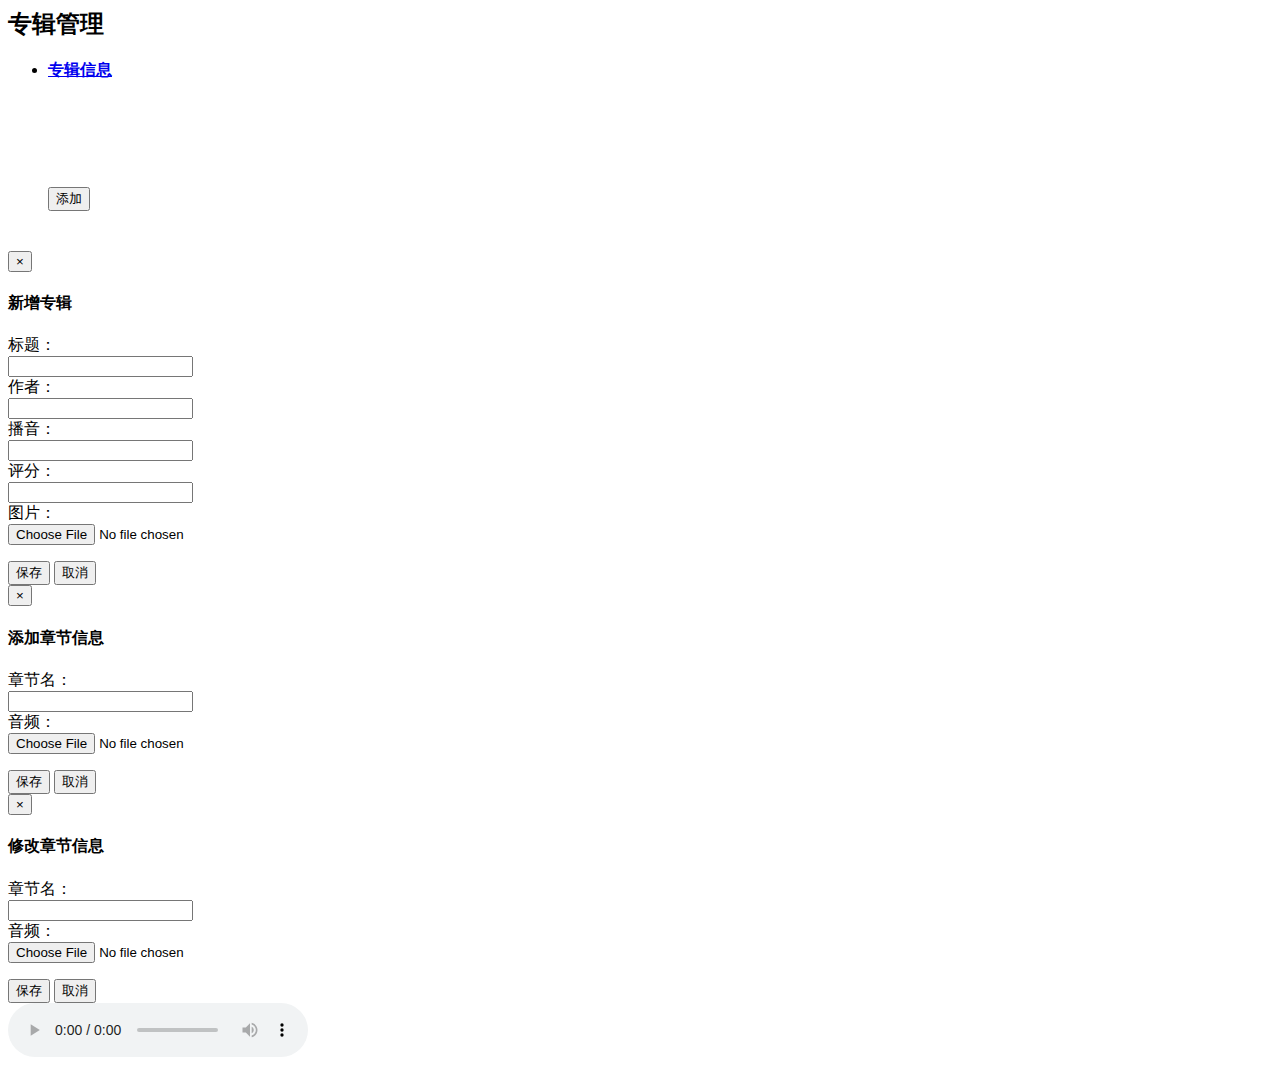
<file: static/static_html/album_list.html>
<script>
    $(function () {
        $("#albumtable").jqGrid({
            url: '/zhuanji/get_list/',
            datatype: 'json',
            styleUI: "Bootstrap",
            autowidth: true,
            height: '500px',
            pager: "#page",
            rowNum: 2,
            rowList: [2, 5, 10],
            viewrecords: true,
            cellEdit: true,
            editurl: '/zhuanji/edit/',
            subGrid: true,
            subGridRowExpanded: function (subGridId, albumId) {
                addSubGrid(subGridId, albumId);
            },
            colNames: ["ID", "标题", "作者", "播音", "章节数", "评分", "上传时间", "操作"],
            colModel: [
                {name: "id", width: '50px'},
                {name: "title", editable: true, width: '100px'},
                {name: "author", editable: true, width: '100px'},
                {name: 'broadcast', editable: true, width: '100px'},
                {name: 'chapter_count', width: '50px'},
                {name: 'score', width: '50px'},
                {name: 'publish_time'},
                {
                    name: 'options', formatter: function (cellvalue, options, rowObject) {
                        return "<button class=\"btn btn-warning\"  name='edit' onclick=\"edit(" + rowObject.id + ")\"><span class=\"glyphicon glyphicon-edit\"></span> 修改</button>" + '&nbsp&nbsp' +
                            "<button class=\"btn btn-danger\"  name='del' onclick=\"del(" + rowObject.id + ")\"><span class=\"glyphicon glyphicon-edit\"></span> 删除</button>"
                    }
                },
            ],

        });

        // 模态框提交
        $("#save").click(function () {
            // 通过formdata获取文件的值
            let title = $("#title").val();
            let author = $("#author").val();
            let img_src = $("#img_src")[0].files[0];
            let broadcast = $('#broadcast').val();
            // let chapter_count = $('#chapter_count').val();
            let score = $('#score').val();

            let formData = new FormData();
            formData.append("title", title);
            formData.append("author", author);
            formData.append("img_src", img_src);
            formData.append("broadcast", broadcast);
            formData.append("score", score);

            $.ajax({
                url: "/zhuanji/add/",
                type: "post",
                data: formData,
                processData: false,     // 使数据不做处理
                contentType: false,     // 不设置请求头
                success: function (msg) {
                    $('#albumtable').trigger("reloadGrid");// 刷新jqgrid表格
                    if (msg.status === 1) $('#albummodal').modal('hide');// 根据保存的返回值进行处理
                    else alert('添加失败')
                }
            });
        });

    });

    function edit(row_id) {
        $("#albumtable").jqGrid('editGridRow', row_id, {
            height: 300,
            reloadAfterSubmit: true
        });
    }

    function del(row_id) {
        $("#albumtable").jqGrid('delGridRow', row_id, {
            reloadAfterSubmit: true
        });
    }

    // 展示二级表格
    function addSubGrid(subGridId, albumId) {
        // 为二级表格的table 以及 div动态生成id
        console.log(subGridId);
        let subGridTableId = subGridId + "table";
        console.log(subGridTableId)
        let subGridPageId = subGridId + "pager";
        // 根据动态生成的id 指定html容器
        $("#" + subGridId).html(
            "<table id='" + subGridTableId + "'></table><div id='" + subGridPageId + "'></div>"
        );
        // 根据准备好的容器去生成表格
        $("#" + subGridTableId).jqGrid({
            url: "/zhuanji/chapters_ofalbum/?albumId=" + albumId,
            datatype: 'json',
            styleUI: "Bootstrap",
            autowidth: true,
            pager: "#" + subGridPageId,
            rowNum: 2,
            rowList: [2, 5, 10],
            viewrecords: true,
            toolbar: [true, 'top'],
            cellEdit: true,
            editurl: '/zhuanji/chapter_edit/',
            colNames: ["ID", "章节名", "大小", "时长", "章节url", "操作"],
            colModel: [
                {name: "id", width: '50px'},
                {name: "title", editable: true, width: '100px'},
                {name: "size", width: '50px'},
                {name: "time_long", width: '50px'},
                {name: "url", editable: true, edittype: 'file'},
                {
                    name: "option", formatter: function (cellvalue, options, rowObject) {
                        console.log(rowObject)
                        return "<a href=\"javascript:void(0)\" onclick=\"playAudio('" + rowObject.url + "')\" class=\"btn btn-primary\"><span class=\"glyphicon glyphicon-play\"></span> 播放</a>" +
                            "&nbsp&nbsp<button class=\"btn btn-warning\"  name='edit' onclick=\"chapter_edit('" + rowObject.title + "'," + rowObject.id + ")\"><span class=\"glyphicon glyphicon-edit\"></span> 修改</button>" + '&nbsp&nbsp' +
                            "<button class=\"btn btn-danger\"  name='del' onclick=\"chapter_del(" + rowObject.id + ")\"><span class=\"glyphicon glyphicon-edit\"></span> 删除</button>"
                    }
                },
            ]
        });
        // 在工具栏中添加按钮
        $('#t_' + subGridTableId).append('<button class="btn btn-primary" onclick="showAddChapter()" id="chapter_add" style="float: left" data-albumID="' + albumId + '">添加章节</button>')

    }

    function chapter_save() {
        let formdata = new FormData();
        let album_id = $('#chapter_add').attr('data-albumID');
        formdata.append('title', $('#chapter_title').val());
        formdata.append('url', $("#url")[0].files[0]);
        formdata.append('albumID', album_id);

        $.ajax({
            url: "/zhuanji/chapter_add/",
            type: "post",
            data: formdata,
            processData: false,     // 使数据不做处理
            contentType: false,     // 不设置请求头
            success: function (msg) {
                $("#albumtable_" + album_id + "table").trigger("reloadGrid");// 刷新jqgrid表格
                if (msg.status === 1) $('#chapter_modal').modal('hide');// 根据保存的返回值进行处理
                else alert('添加失败')
            }
        });
    }

    function chapter_edit(title, id) {
        $('#edit_modal').modal('show');
        $('#edit_chapter_title').val(title);
        $('#edit_save').prop('data-chapter-id', id)
    }

    function chapter_del(id) {
        let album_id = $('#chapter_add').attr('data-albumID');
        console.log(id);
        $("#albumtable_" + album_id + "table").jqGrid('delGridRow', id, {
            reloadAfterSubmit: true
        });
    }

    function edit_save() {
        let formdata = new FormData();
        let album_id = $('#chapter_add').attr('data-albumID');
        formdata.append('title', $('#edit_chapter_title').val());
        formdata.append('url', $("#edit_url")[0].files[0]);
        formdata.append('chapter_id', $('#edit_save').prop('data-chapter-id'));

        $.ajax({
            url: "/zhuanji/chapter_edit/",
            type: "post",
            data: formdata,
            processData: false,     // 使数据不做处理
            contentType: false,     // 不设置请求头
            success: function (msg) {
                $("#albumtable_" + album_id + "table").trigger("reloadGrid");// 刷新jqgrid表格
                if (msg.status === 1) $('#edit_modal').modal('hide');// 根据保存的返回值进行处理
                else alert('添加失败')
            }
        });
    }

    // 展示添加章节的模态框
    function showAddChapter() {
        $("#chapter_modal").modal('show');
    }

    // 播放音频  需要传入当前播放音频的url
    function playAudio(url) {
        // 展示播放框
        $("#playAudioDiv").modal('show');
        $('#playAudioId').attr("src", '/static/' + url);
    }

</script>


<div class="page-header">
    <h2>专辑管理</h2>
</div>
<ul class="nav nav-tabs ">
    <li class="active"><a href="#"><b>专辑信息</b></a></li>
</ul>
<div class="panel panel-default" style="padding: 40px">
    <!--专辑jqgrid表格-->
    <table id="albumtable"></table>

    <div class="alert alert-success" role="alert" id="addBannerMsg" style="display: none">
        <button type="button" class="close" data-dismiss="alert" aria-label="Close"><span
                aria-hidden="true">&times;</span></button>
        <strong id="msgShow"></strong>
    </div>
    <div id="page" style="width: auto;height: 50px"></div>
    <!--模态框的打开方式
            使用modal()方法打开
            通过指定data-target与data-toggle两个属性来打开指定的模态框
        -->
    <button class="btn btn-primary" id="btn" data-toggle="modal"
            data-target="#albummodal">添加
    </button>
</div>

<body>
<div class="modal fade" id="albummodal" tabindex="-1">
    <div class="modal-dialog">
        <div class="modal-content" style="width:750px">
            <div class="modal-header">
                <!--用来关闭模态框的属性:data-dismiss="modal"-->
                <button type="button" class="close" data-dismiss="modal"><span>&times;</span></button>
                <h4 class="modal-title">新增专辑</h4>
            </div>
            <div class="modal-body">
                <form action="" id="albumForm">
                    <div class="modal-body form-horizontal">
                        <div class="form-group ">
                            <label class="col-sm-2 control-label">标题：</label>
                            <div class="col-sm-10">
                                <input type="text" name="title" id="title" class="form-control">
                            </div>
                        </div>
                        <div class="form-group ">
                            <label class="col-sm-2 control-label">作者：</label>
                            <div class="col-sm-10">
                                <input type="text" name="author" id="author" class="form-control">
                            </div>
                        </div>
                        <div class="form-group ">
                            <label class="col-sm-2 control-label">播音：</label>
                            <div class="col-sm-10">
                                <input type="text" name="broadcast" id="broadcast" class="form-control">
                            </div>
                        </div>

                        <div class="form-group ">
                            <label class="col-sm-2 control-label">评分：</label>
                            <div class="col-sm-10">
                                <input type="text" name="score" id="score" class="form-control">
                            </div>
                        </div>
                        <div class="form-group ">
                            <label class="col-sm-2 control-label">图片：</label>
                            <div class="col-sm-10">
                                <input type="file" name="img_src" id="img_src" class="form-control">
                            </div>
                        </div>
                    </div>
                </form>
            </div>
            <div class="modal-footer" id="modal_footer">
                <button type="button" class="btn btn-primary" data-dismiss="modal" id="save">保存</button>
                <button type="button" class="btn btn-warning" data-dismiss="modal">取消</button>
            </div>
        </div>
    </div>
</div>
<div class="modal fade" id="chapter_modal" tabindex="-1">
    <div class="modal-dialog">
        <div class="modal-content" style="width:750px">
            <!--模态框标题-->
            <div class="modal-header">
                <!--
                    用来关闭模态框的属性:data-dismiss="modal"
                -->
                <button type="button" class="close" data-dismiss="modal"><span>&times;</span></button>
                <h4 class="modal-title">添加章节信息</h4>
            </div>

            <!--模态框内容体-->
            <div class="modal-body">
                <!--模态框内容体-->
                <form action="" id="chapterForm">
                    <div class="modal-body form-horizontal">
                        <div class="form-group ">
                            <label class="col-sm-2 control-label">章节名：</label>
                            <div class="col-sm-10">
                                <input type="text" name="chapter" id="chapter_title" class="form-control">
                            </div>
                        </div>
                        <div class="form-group ">
                            <label class="col-sm-2 control-label">音频：</label>
                            <div class="col-sm-10">
                                <input type="file" name="url" id="url" class="form-control">
                            </div>
                        </div>

                    </div>
                </form>
            </div>
            <!--模态页脚-->
            <div class="modal-footer" id="modal_footer">
                <button type="button" class="btn btn-primary" id="chapter_save" onclick="chapter_save()">保存</button>
                <button type="button" class="btn btn-warning" data-dismiss="modal">取消</button>
            </div>
        </div>
    </div>
</div>
<div class="modal fade" id="edit_modal" tabindex="-1">
    <div class="modal-dialog">
        <div class="modal-content" style="width:750px">
            <!--模态框标题-->
            <div class="modal-header">
                <!--
                    用来关闭模态框的属性:data-dismiss="modal"
                -->
                <button type="button" class="close" data-dismiss="modal"><span>&times;</span></button>
                <h4 class="modal-title">修改章节信息</h4>
            </div>

            <!--模态框内容体-->
            <div class="modal-body">
                <!--模态框内容体-->
                <form action="" id="editForm">
                    <div class="modal-body form-horizontal">
                        <div class="form-group ">
                            <label class="col-sm-2 control-label">章节名：</label>
                            <div class="col-sm-10">
                                <input type="text" name="chapter" id="edit_chapter_title" class="form-control">
                            </div>
                        </div>
                        <div class="form-group ">
                            <label class="col-sm-2 control-label">音频：</label>
                            <div class="col-sm-10">
                                <input type="file" name="url" id="edit_url" class="form-control">
                            </div>
                        </div>

                    </div>
                </form>
            </div>
            <!--模态页脚-->
            <div class="modal-footer" id="modal_footer">
                <button type="button" class="btn btn-primary" id="edit_save" data-chapter-id='' onclick="edit_save()">
                    保存
                </button>
                <button type="button" class="btn btn-warning" data-dismiss="modal">取消</button>
            </div>
        </div>
    </div>
</div>
<div id="playAudioDiv" class="modal fade" tabindex="-1" role="dialog">
    <div class="modal-dialog" role="document">
        <!--使用htmlaudio完成播放-->
        <audio id="playAudioId" src="" controls></audio>
    </div>
</div>
</body>
</file>
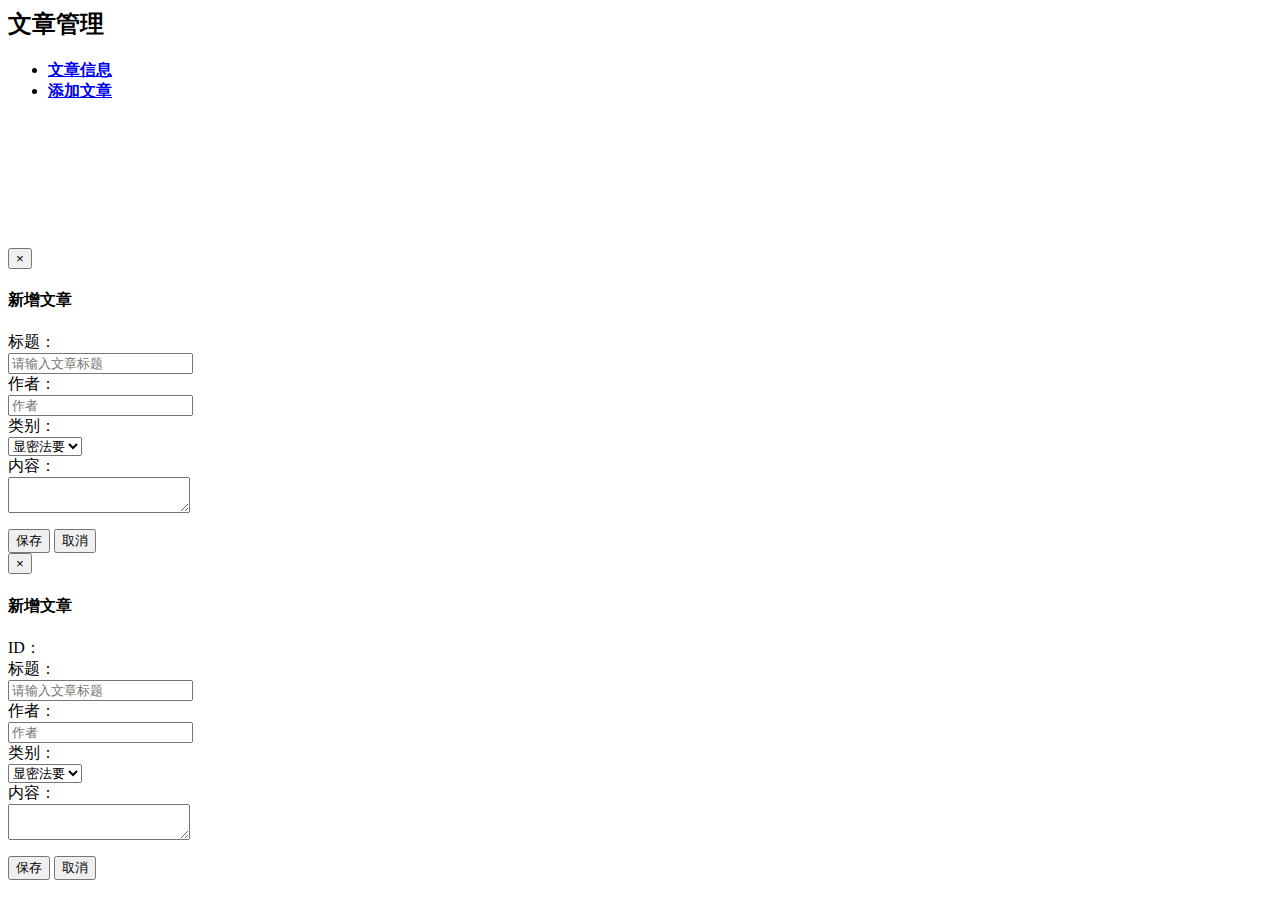
<file: static/static_html/kind.html>
<script>
    $(function () {
        $("#article_table").jqGrid({
            url: '/article/get_article/',
            datatype: 'json',
            styleUI: "Bootstrap",
            autowidth: true,
            pager: "#page",
            rowNum: 5,
            rowList: [5, 10, 15],
            viewrecords: true,
            cellEdit: true,
            editurl: '/article/edit_article/',
            cellsubmit: 'remote',
            colNames: ["ID", "标题", "作者", "发表时间", "类别", '内容', "操作"],
            colModel: [
                {name: "id"},
                {name: "title", editable: true},
                {name: "author", editable: true},
                {name: "createDate"},
                {
                    name: "cate",
                    editable: true,
                    edittype: 'select',
                    editoptions: {value: 'false:上师言教;true:显密法要'},
                    formatter: function (cellvalue, options, rowObject) {
                        if (cellvalue === false) return '上师言教'
                        else return '显密法要'
                    }
                },
                {
                    name: 'content', hidden: true
                },
                {
                    name: 'options', formatter: function (cellvalue, options, rowObject) {
                        return "<button class=\"btn btn-warning\"  name='edit' onclick=\"edit(" + rowObject.id + ")\"><span class=\"glyphicon glyphicon-edit\"></span> 修改</button>" + '&nbsp&nbsp' +
                            "<button class=\"btn btn-danger\"  name='del' onclick=\"del(" + rowObject.id + ")\"><span class=\"glyphicon glyphicon-edit\"></span> 删除</button>"
                    }
                }
            ],

        });


        // 模态框提交 新增的文章信息
        $("#save").click(function () {
            $.ajax({
                url: "/article/add_article/",
                type: "post",
                data: $('#article_form').serialize(),
                success: function () {
                    $('#articlelModal').modal('hide');// 根据保存的返回值进行处理
                    $('#article_table').trigger("reloadGrid");// 刷新jqgrid表格
                }
            });
        });

    });

    // 点击添加 弹出模态框，新增文章信息
    function add() {
        $('#articlelModal').modal('show')
        $("#title").val('');
        $('#author').val('')
        KindEditor.html("#article_content", '');
        KindEditor.create('#article_content', {
            width: '100px',
            height: '300px',
            items: [
                'source', '|', 'undo', 'redo', '|', 'preview', 'print', 'template', 'code', 'cut', 'copy', 'paste',
                'plainpaste', 'wordpaste', '|', 'justifyleft', 'justifycenter', 'justifyright',
                'justifyfull', 'insertorderedlist', 'insertunorderedlist', 'indent', 'outdent', 'subscript',
                'superscript', 'clearhtml', 'quickformat', 'selectall',
                'formatblock', 'fontname', 'fontsize', '|', 'forecolor', 'hilitecolor', 'bold',
                'italic', 'underline', 'strikethrough', 'lineheight', 'removeformat', '|', 'image', 'multiimage',
                'flash', 'media', 'insertfile', 'table', 'hr', 'emoticons', 'baidumap', 'pagebreak',
                'anchor', 'link', 'unlink'
            ],
            resizeType: 1,
            uploadJson: "/article/pic_upload/",     // 上传图片的路径
            allowFileManager: true,     // 显示图片空间的按钮
            fileManagerJson: "/article/get_all_pic/",        // 获取图片空间中的图片的 后端请求路径
            afterBlur: function () { // 将富文本同步带textarea文本域中
                this.sync()
            }
        })
    }

    // 编辑文章的方法
    function edit(id) {
        // 获取当前行的值
        var row_data = $("#article_table").jqGrid("getRowData", id);
        // 进行值得回显
        $("#editModal").modal("show");
        $('#editid').html(row_data.id);
        $("#edittitle").val(row_data.title);
        $('#editauthor').val(row_data.author);
        $("#editcate").val(row_data.cate);
        KindEditor.create("#editcontent", {
            width: '100px',
            height: '300px',
            items: [
                'source', '|', 'undo', 'redo', '|', 'preview', 'print', 'template', 'code', 'cut', 'copy', 'paste',
                'plainpaste', 'wordpaste', '|', 'justifyleft', 'justifycenter', 'justifyright',
                'justifyfull', 'insertorderedlist', 'insertunorderedlist', 'indent', 'outdent', 'subscript',
                'superscript', 'clearhtml', 'quickformat', 'selectall',
                'formatblock', 'fontname', 'fontsize', '|', 'forecolor', 'hilitecolor', 'bold',
                'italic', 'underline', 'strikethrough', 'lineheight', 'removeformat', '|', 'image', 'multiimage',
                'flash', 'media', 'insertfile', 'table', 'hr', 'emoticons', 'baidumap', 'pagebreak',
                'anchor', 'link', 'unlink'
            ],
            allowFileManager: true,
            uploadJson: "/article/pic_upload/",
            fileManagerJson: "/article/get_all_pic/",
            resizeType: 1,
            // 提交文章内容时必须将富文本框的值同步到 textarea中 否则后台无法获取值
            afterBlur: function () {
                this.sync()
            }
        });
        KindEditor.html("#editcontent", row_data.content);

    }

    function edit_save() {
        var formData = new FormData();
        formData.append('id', $('#editid').html());
        formData.append("title", $('#edittitle').val());
        formData.append("author", $('#editauthor').val());
        formData.append("cate", $('#editcate').val());
        formData.append("content", $('#editcontent').val());

        $.ajax({
            url: "/article/edit/",
            type: "post",
            data: formData,
            processData: false,     // 使数据不做处理
            contentType: false,     // 不设置请求头
            success: function () {
                $('#editModal').modal('hide');// 根据保存的返回值进行处理
                $('#article_table').trigger("reloadGrid");// 刷新jqgrid表格
            }
        });
    }

    function del(row_id) {
        $("#article_table").jqGrid('delGridRow', row_id, {
            reloadAfterSubmit: true
        });
    }
</script>


<div class="page-header">
    <h2>文章管理</h2>
</div>
<ul class="nav nav-tabs ">
    <li class="active"><a href="#"><b>文章信息</b></a></li>
    <li><a href="#" onclick="add()"><b>添加文章</b></a></li>
</ul>

<div class="panel panel-default" style="padding: 40px">
    <table id="article_table"></table>

    <div class="alert alert-success" role="alert" id="addBannerMsg" style="display: none">
        <button type="button" class="close" data-dismiss="alert" aria-label="Close"><span
                aria-hidden="true">&times;</span></button>
        <strong id="msgShow"></strong>
    </div>
    <div id="page" style="width: auto;height: 50px"></div>
    <!--<button class="btn btn-primary" id="btn" onclick="add()">添加</button>-->
</div>
<body>
<div class="modal fade" id="articlelModal" tabindex="-1">
    <div class="modal-dialog">
        <div class="modal-content" style="width:850px">
            <div class="modal-header">
                <button type="button" class="close" data-dismiss="modal"><span>&times;</span></button>
                <h4 class="modal-title">新增文章</h4>
            </div>
            <div class="modal-body">
                <form action="" id="article_form">
                    <div class="modal-body form-horizontal">
                        <div class="form-group ">
                            <label class="col-sm-2 control-label">标题：</label>
                            <div class="col-sm-10">
                                <input type="text" name="title" id="title" class="form-control"
                                       placeholder="请输入文章标题">
                            </div>
                        </div>
                        <div class="form-group ">
                            <label class="col-sm-2 control-label">作者：</label>
                            <div class="col-sm-10">
                                <input type="text" name="author" id="author" class="form-control" placeholder="作者">
                            </div>
                        </div>
                        <div class="form-group ">
                            <label class="col-sm-2 control-label">类别：</label>
                            <div class="col-sm-10">
                                <select name="cate" id="cate" class="form-control">
                                    <option value="1">显密法要</option>
                                    <option value="0">上师言教</option>
                                </select>
                            </div>
                        </div>
                        <div class="form-group ">
                            <label class="col-sm-2 control-label">内容：</label>
                            <div class="col-sm-10">
                                <textarea name="content" id="article_content"></textarea>
                            </div>
                        </div>
                    </div>
                </form>
            </div>
            <div class="modal-footer" id="modal_footer">
                <button type="button" class="btn btn-primary" data-dismiss="modal" id="save">保存</button>
                <button type="button" class="btn btn-warning" data-dismiss="modal">取消</button>
            </div>
        </div>
    </div>
</div>
<div class="modal fade" id="editModal" tabindex="-1">
    <div class="modal-dialog">
        <div class="modal-content" style="width:850px">
            <div class="modal-header">
                <button type="button" class="close" data-dismiss="modal"><span>&times;</span></button>
                <h4 class="modal-title">新增文章</h4>
            </div>
            <div class="modal-body">
                <form action="" id="edit_form">
                    <div class="modal-body form-horizontal">
                        <div class="form-group ">
                            <label class="col-sm-2 control-label">ID：</label>
                            <div class="col-sm-10">
                                <span class="text-info" id="editid"></span>
                            </div>
                        </div>
                        <div class="form-group ">
                            <label class="col-sm-2 control-label">标题：</label>
                            <div class="col-sm-10">
                                <input type="text" name="title" id="edittitle" class="form-control"
                                       placeholder="请输入文章标题">
                            </div>
                        </div>
                        <div class="form-group ">
                            <label class="col-sm-2 control-label">作者：</label>
                            <div class="col-sm-10">
                                <input type="text" name="author" id="editauthor" class="form-control" placeholder="作者">
                            </div>
                        </div>
                        <div class="form-group ">
                            <label class="col-sm-2 control-label">类别：</label>
                            <div class="col-sm-10">
                                <select name="cate" id="editcate" class="form-control">
                                    <option value="显密法要">显密法要</option>
                                    <option value="上师言教">上师言教</option>
                                </select>
                            </div>
                        </div>
                        <div class="form-group ">
                            <label class="col-sm-2 control-label">内容：</label>
                            <div class="col-sm-10">
                                <textarea name="content" id="editcontent"></textarea>
                            </div>
                        </div>
                    </div>
                </form>
            </div>
            <div class="modal-footer" id="modal_footer">
                <button type="button" class="btn btn-primary" data-dismiss="modal" id="edit_save" onclick="edit_save()">
                    保存
                </button>
                <button type="button" class="btn btn-warning" data-dismiss="modal">取消</button>
            </div>
        </div>
    </div>
</div>
</body>
</file>
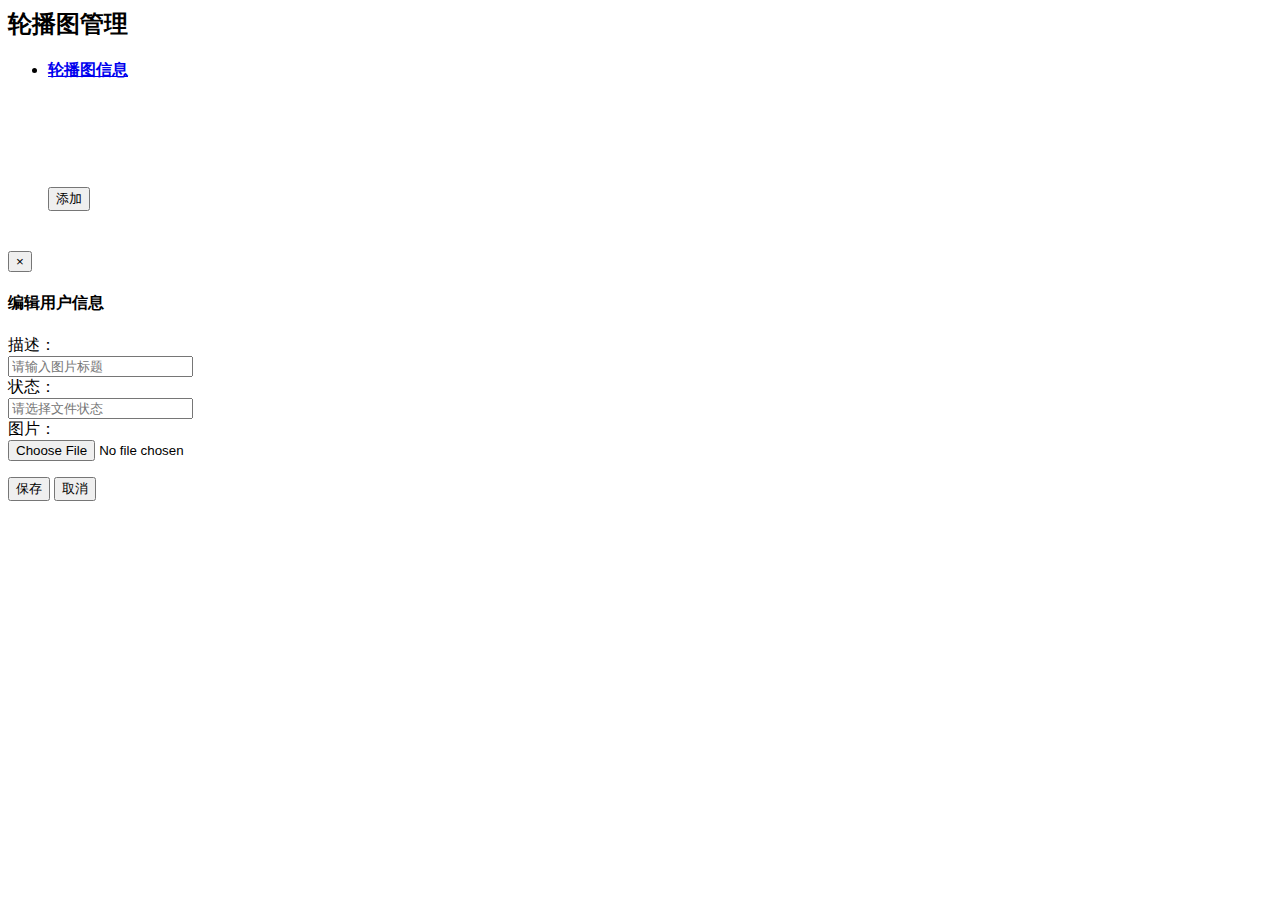
<file: static/static_html/lbo_list.html>
<script>
    $(function () {
        $("#bannerTable").jqGrid({
            url: "/ban/get_banner/",
            datatype: 'json',
            styleUI: "Bootstrap",
            autowidth: true,
            pager: "#bannerPagerNew",
            rowNum: 2,
            rowList: [2, 5, 10],
            viewrecords: true,
            cellEdit: true,
            editurl: '/ban/edit_banner/',
            colNames: ["ID", "描述", "上传时间", "是否显示", "图片", "操作"],
            colModel: [
                {name: "id"},
                {name: "desc", editable: true},
                {name: "date"},
                {name: "status", editable: true,},
                {name: "pic", formatter: function (cellvalue, options, rowObject) {
                    console.log(cellvalue)
                    return "<img style='height: 50px;width: 50px' src='/static/" + cellvalue + "'>";
                    }
                },
                {
                    name: "option", formatter: function (cellvalue, options, rowObject) {
                        return "<button class=\"btn btn-warning\"  name='edit' onclick=\"edit(" + rowObject.id + ")\">" +
                            "<span class=\"glyphicon glyphicon-edit\"></span> 修改" +
                            "</button>" + '&nbsp&nbsp' +
                            "<button class=\"btn btn-danger\"  name='del' onclick=\"del(" + rowObject.id + ")\">" +
                            "<span class=\"glyphicon glyphicon-edit\"></span> 删除" +
                            "</button>"
                    }
                },
            ],
        });

        $("#save").click(function () {
            let title = $("#upload_title").val();
            let status = $("#upload_status").val();
            let pic = $("#upload_pic")[0].files[0];
            let formData = new FormData();
            formData.append("title", title);
            formData.append("status", status);
            formData.append("pic", pic);

            $.ajax({
                url: "/ban/add_banner/",
                type: "post",
                data: formData,
                processData: false,
                contentType: false,
                success: function (data) {
                    console.log(data);
                    // 判断添加是否成功  成功则刷新表格
                    $('#bannerModal').modal('hide');
                    $('#bannerTable').trigger("reloadGrid");
                    if (data = "success") {
                        // 刷新表格
                        $("#bannerTable").trigger("reloadGrid");
                    }
                }
            });
        })
    });

    function edit(row_id) {
        $("#bannerTable").jqGrid('editGridRow', row_id, {
            height: 300,
            reloadAfterSubmit: true,

        })
    }

    function del(row_id) {
        $("#bannerTable").jqGrid('delGridRow', row_id, {
            reloadAfterSubmit: true
        })
    }
</script>

<div class="page-header">
    <h2>轮播图管理</h2>
</div>
<ul class="nav nav-tabs ">
    <li class="active"><a href="#"><b>轮播图信息</b></a></li>
</ul>

<div class="panel panel-default" style="padding: 40px">
    <!-- jqgrid表格的容器 -->
    <table id="bannerTable"></table>
    <div class="alert alert-success" role="alert" id="addBannerMsg" style="display: none">
        <button type="button" class="close" data-dismiss="alert" aria-label="Close"><span
                aria-hidden="true">&times;</span></button>
        <strong id="msgShow"></strong>
    </div>
    <div id="bannerPagerNew" style="width: auto;height: 50px"></div>
    <button class="btn btn-primary" data-aa="@456" data-whatever="@123" id="btn" data-toggle="modal"
            data-target="#bannerModal">添加
    </button>
</div>
<body>
<div class="modal fade" id="bannerModal" tabindex="-1" data-backdrop="false">
    <div class="modal-dialog">
        <div class="modal-content" style="width:750px">
            <div class="modal-header">
                <button type="button" class="close" data-dismiss="modal"><span>&times;</span></button>
                <h4 class="modal-title">编辑用户信息</h4>
            </div>
            <div class="modal-body">
                <form action="" id="bannerForm">
                    <div class="modal-body form-horizontal">
                        <div class="form-group ">
                            <label class="col-sm-2 control-label">描述：</label>
                            <div class="col-sm-10">
                                <input type="text" name="title" id="upload_title" class="form-control"
                                       placeholder="请输入图片标题">
                            </div>
                        </div>
                        <div class="form-group ">
                            <label class="col-sm-2 control-label">状态：</label>
                            <div class="col-sm-10">
                                <input type="text" name="status" id="upload_status" class="form-control"
                                       placeholder="请选择文件状态">
                            </div>
                        </div>
                        <div class="form-group ">
                            <label class="col-sm-2 control-label">图片：</label>
                            <div class="col-sm-10">
                                <input type="file" name="pic" id="upload_pic" class="form-control" placeholder="">
                            </div>
                        </div>

                    </div>
                </form>
            </div>
            <!--模态页脚-->
            <div class="modal-footer" id="modal_footer">
                <button type="button" class="btn btn-primary" id="save">保存</button>
                <button type="button" class="btn btn-warning" data-dismiss="modal">取消</button>
            </div>
        </div>
    </div>
</div>
</body>
</file>
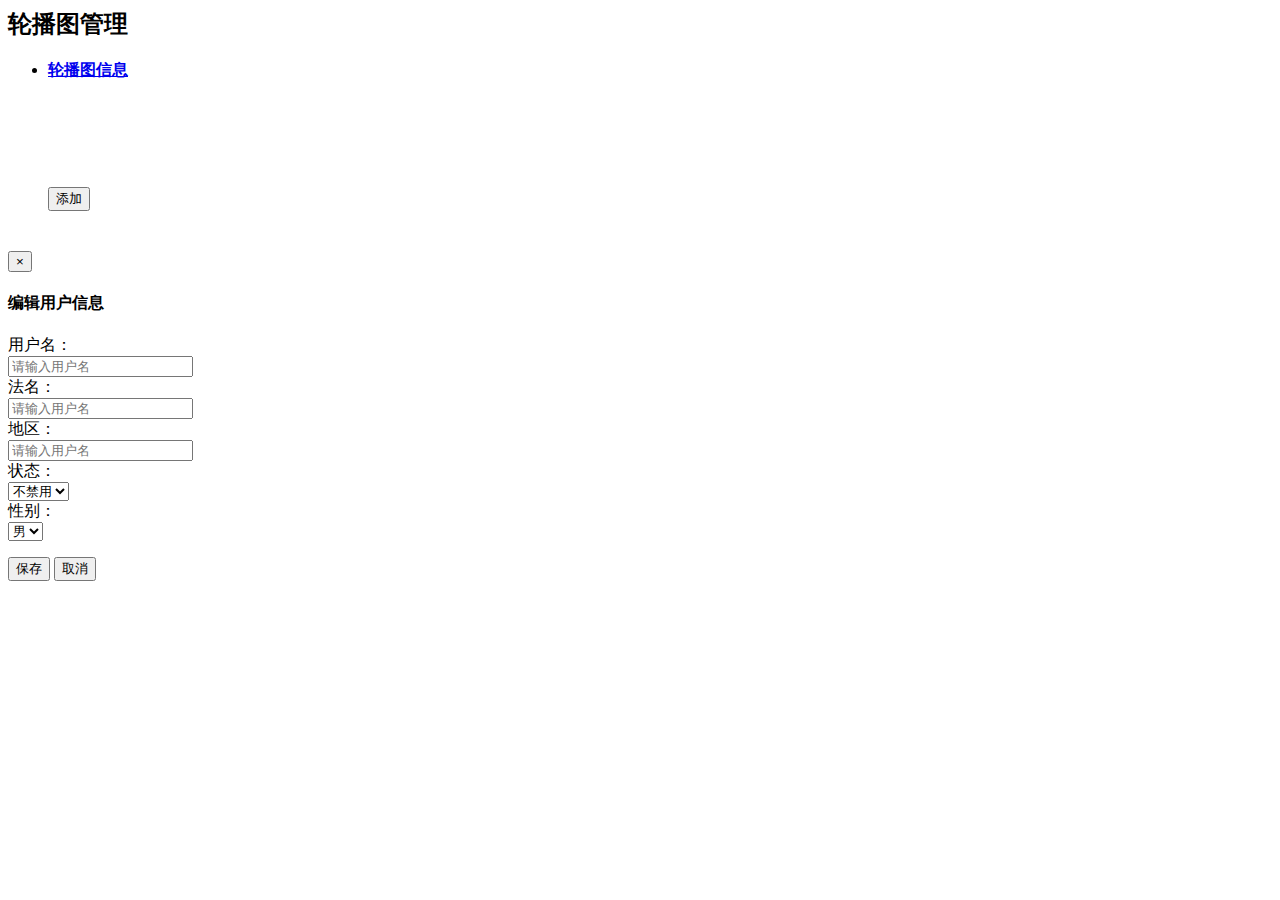
<file: static/static_html/user_list.html>
<script>
    $(function () {
        $("#userTable").jqGrid({
            url: "/user/get_user/",
            datatype: 'json',
            styleUI: "Bootstrap",
            autowidth: true,
            pager: "#bannerPagerNew",
            rowNum: 2,
            rowList: [2, 5, 10],
            viewrecords: true,
            cellEdit: true,
            editurl: '/user/edit_user/',
            colNames: ["ID", "用户名", "法名", "地区", "是否禁用", "注册时间", "操作"],
            colModel: [
                {name: "id", align: "center", width: 50},
                {name: "username", align: "center", editable: true},
                {name: "nickname", align: "center", editable: true},
                {name: "address", align: "center", editable: true},
                {
                    name: "status", align: "center", editable: true,
                    edittype: "select", editoptions: {
                        value: "0:禁用;1:不禁用",
                    }
                },
                {name: "register_time", align: "center", width: 300},
                {
                    name: 'option', align: 'center', width: 439,
                    formatter: function (cellValue, options, row) {
                        return "<button class=\"btn btn-warning\" id=\"edit\" onclick=\"edit(" + row.id + ")\"><span class=\"glyphicon glyphicon-edit\"></span> 修改</button> " +
                        "<button class=\"btn btn-danger\" id=\"edit\" onclick=\"del(" + row.id + ")\"><span class=\"glyphicon glyphicon-edit\"></span> 删除</button>"
                    }
                }
            ],
        });

        $("#save").click(function () {
            var username = $("#upload_username").val();
            var nickname = $("#upload_nickname").val();
            var address = $("#upload_address").val();
            var status = $("#upload_status").val();
            var gender = $("#upload_gender").val();

            var formData = new FormData();
            formData.append("username", username);
            formData.append("nickname", nickname);
            formData.append("address", address);
            formData.append("status", status);
            formData.append("gender", gender);

            $.ajax({
                url: "/user/add_user/",
                type: "post",
                data: formData,
                processData: false,
                contentType: false,
                success: function (data) {
                    console.log(data);
                    // 判断添加是否成功  成功则刷新表格
                    $('#bannerModal').modal('hide');
                    $('#userTable').trigger("reloadGrid");
                    if (data = "success") {
                        // 刷新表格
                        $("#userTable").trigger("reloadGrid");
                    }
                }
            });
        })
    });

    function edit(row_id) {
        $("#userTable").jqGrid('editGridRow', row_id, {
            height: 300,
            reloadAfterSubmit: true,

        })
    }

    function del(row_id) {
        $("#userTable").jqGrid('delGridRow', row_id, {
            reloadAfterSubmit: true
        })
    }
</script>

<div class="page-header">
    <h2>轮播图管理</h2>
</div>
<ul class="nav nav-tabs ">
    <li class="active"><a href="#"><b>轮播图信息</b></a></li>
</ul>

<div class="panel panel-default" style="padding: 40px">
    <!-- jqgrid表格的容器 -->
    <table id="userTable"></table>
    <div class="alert alert-success" role="alert" id="addBannerMsg" style="display: none">
        <button type="button" class="close" data-dismiss="alert" aria-label="Close"><span
                aria-hidden="true">&times;</span></button>
        <strong id="msgShow"></strong>
    </div>
    <div id="bannerPagerNew" style="width: auto;height: 50px"></div>
    <button class="btn btn-primary" data-aa="@456" data-whatever="@123" id="btn" data-toggle="modal"
            data-target="#bannerModal">添加
    </button>
</div>
<body>
<div class="modal fade" id="bannerModal">
    <div class="modal-dialog">
        <div class="modal-content" style="width:750px">
            <!--模态框标题-->
            <div class="modal-header">
                <!--
                    用来关闭模态框的属性:data-dismiss="modal"
                -->
                <button type="button" class="close" data-dismiss="modal"><span>&times;</span></button>
                <h4 class="modal-title">编辑用户信息</h4>
            </div>

            <!--模态框内容体-->
            <div class="modal-body">
                <!--模态框内容体-->
                <form action="" id="userForm">
                    <div class="modal-body form-horizontal">
                        <div class="form-group ">
                            <label class="col-sm-2 control-label">用户名：</label>
                            <div class="col-sm-10">
                                <input type="text" name="upload_username" id="upload_username" class="form-control"
                                       placeholder="请输入用户名">
                            </div>
                        </div>
                        <div class="form-group ">
                            <label class="col-sm-2 control-label">法名：</label>
                            <div class="col-sm-10">
                                <input type="text" name="upload_nickname" id="upload_nickname" class="form-control"
                                       placeholder="请输入用户名">
                            </div>
                        </div>
                        <div class="form-group ">
                            <label class="col-sm-2 control-label">地区：</label>
                            <div class="col-sm-10">
                                <input type="text" name="upload_address" id="upload_address" class="form-control"
                                       placeholder="请输入用户名">
                            </div>
                        </div>
                        <div class="form-group">
                            <label class="col-sm-2 control-label">状态：</label>
                            <div class="col-sm-10">
                                <select name="upload_status" id="upload_status"
                                        class="selectpicker show-tick form-control">
                                    <option value="1">不禁用</option>
                                    <option value="0">禁用</option>
                                </select>
                            </div>
                        </div>
                        <div class="form-group">
                            <label class="col-sm-2 control-label">性别：</label>
                            <div class="col-sm-10">
                                <select name="upload_gender" id="upload_gender"
                                        class="selectpicker show-tick form-control">
                                    <option value="1">男</option>
                                    <option value="0">女</option>
                                </select>
                            </div>
                        </div>
                    </div>
                </form>
            </div>
            <!--模态页脚-->
            <div class="modal-footer" id="modal_footer">
                <button type="button" class="btn btn-primary" id="save">保存</button>
                <button type="button" class="btn btn-warning" data-dismiss="modal">取消</button>
            </div>
        </div>
    </div>
</div>
</body>
</file>
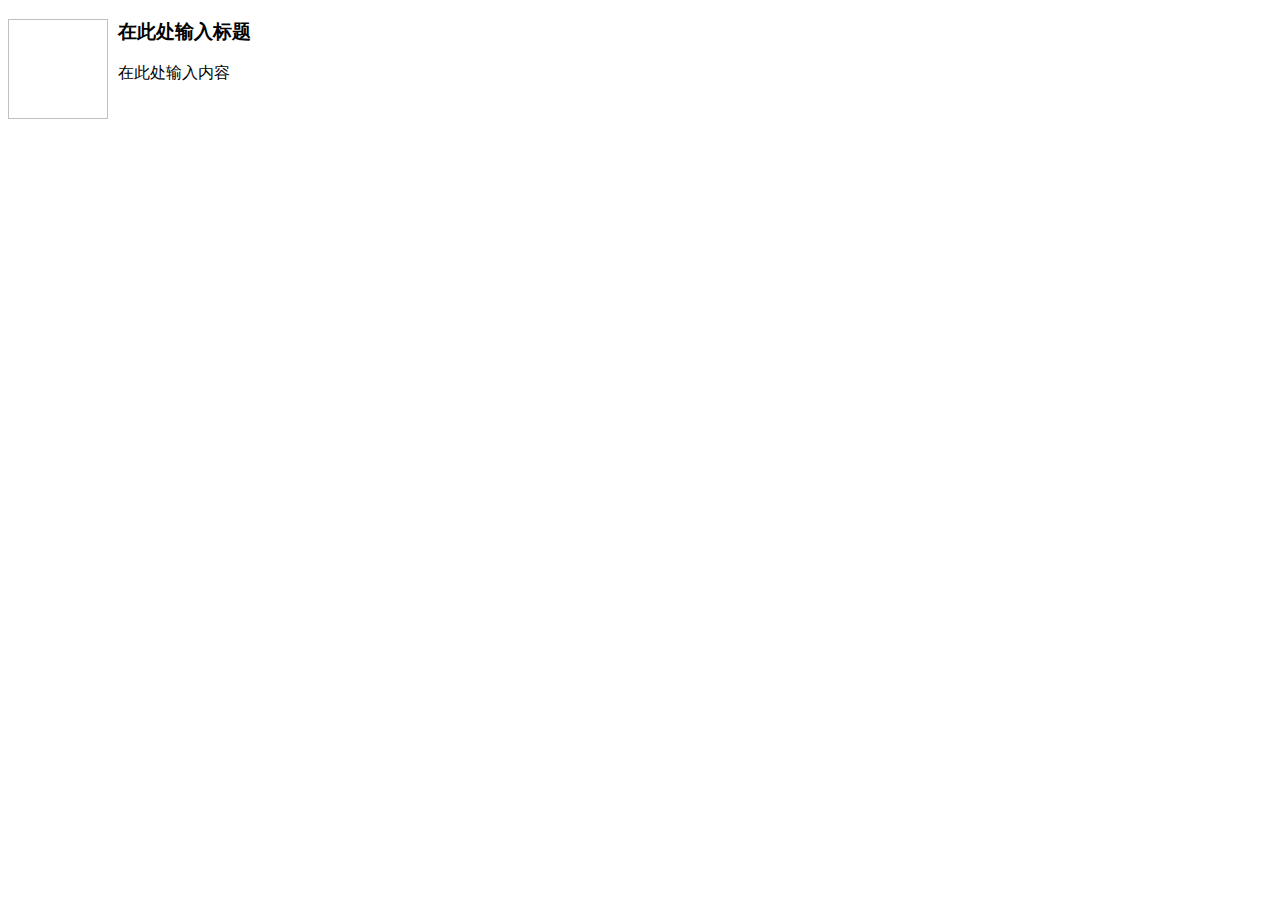
<file: static/kindeditor/plugins/template/html/1.html>
<!doctype html>
<html>
<head>
    <meta charset="utf-8"/>
</head>
<body>
<h3>
    <img align="left" height="100" style="margin-right: 10px" width="100"/>在此处输入标题
</h3>
<p>
    在此处输入内容
</p>
</body>
</html>
</file>
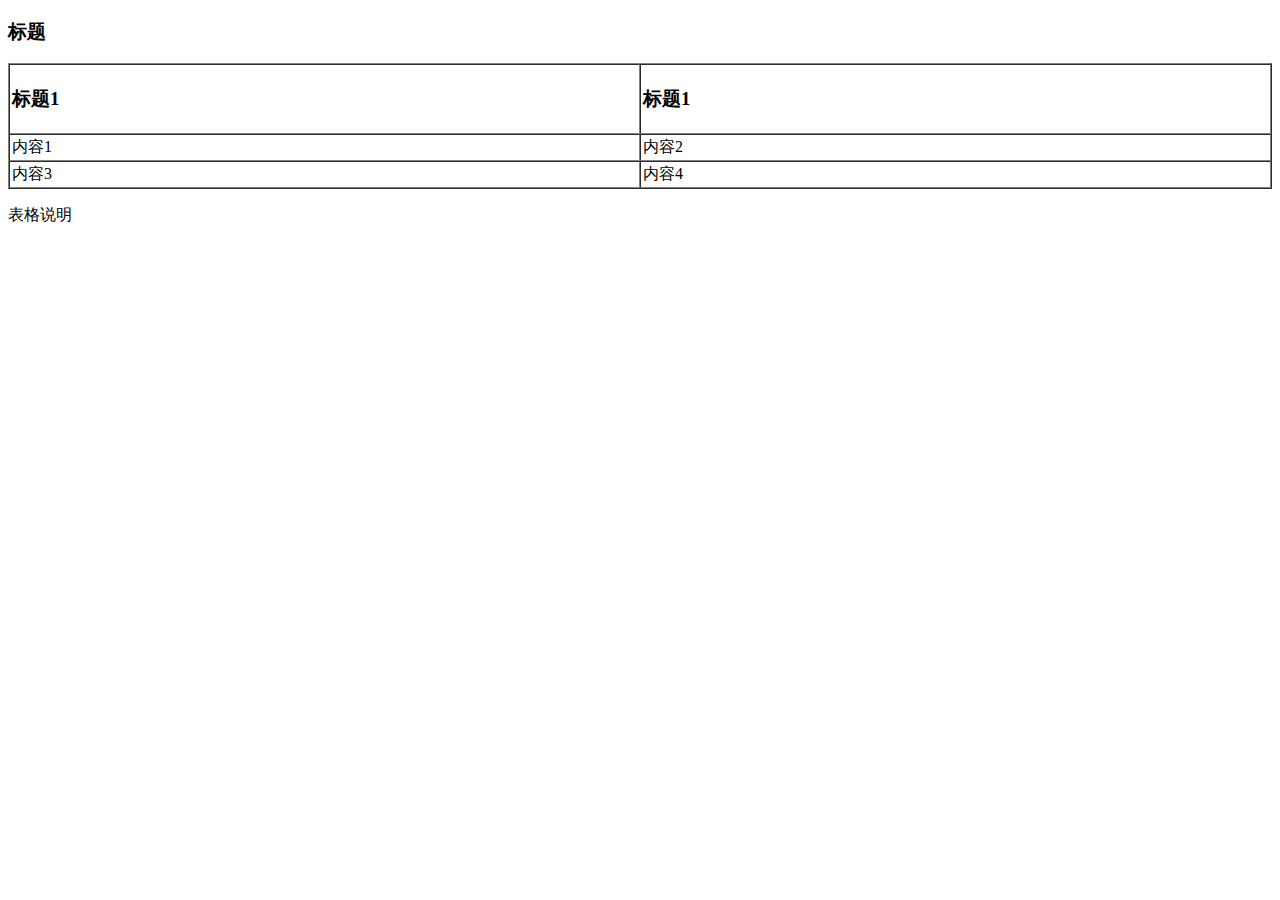
<file: static/kindeditor/plugins/template/html/2.html>
<!doctype html>
<html>
<head>
    <meta charset="utf-8"/>
</head>
<body>
<h3>
    标题
</h3>
<table style="width:100%;" cellpadding="2" cellspacing="0" border="1">
    <tbody>
    <tr>
        <td>
            <h3>标题1</h3>
        </td>
        <td>
            <h3>标题1</h3>
        </td>
    </tr>
    <tr>
        <td>
            内容1
        </td>
        <td>
            内容2
        </td>
    </tr>
    <tr>
        <td>
            内容3
        </td>
        <td>
            内容4
        </td>
    </tr>
    </tbody>
</table>
<p>
    表格说明
</p>
</body>
</html>
</file>
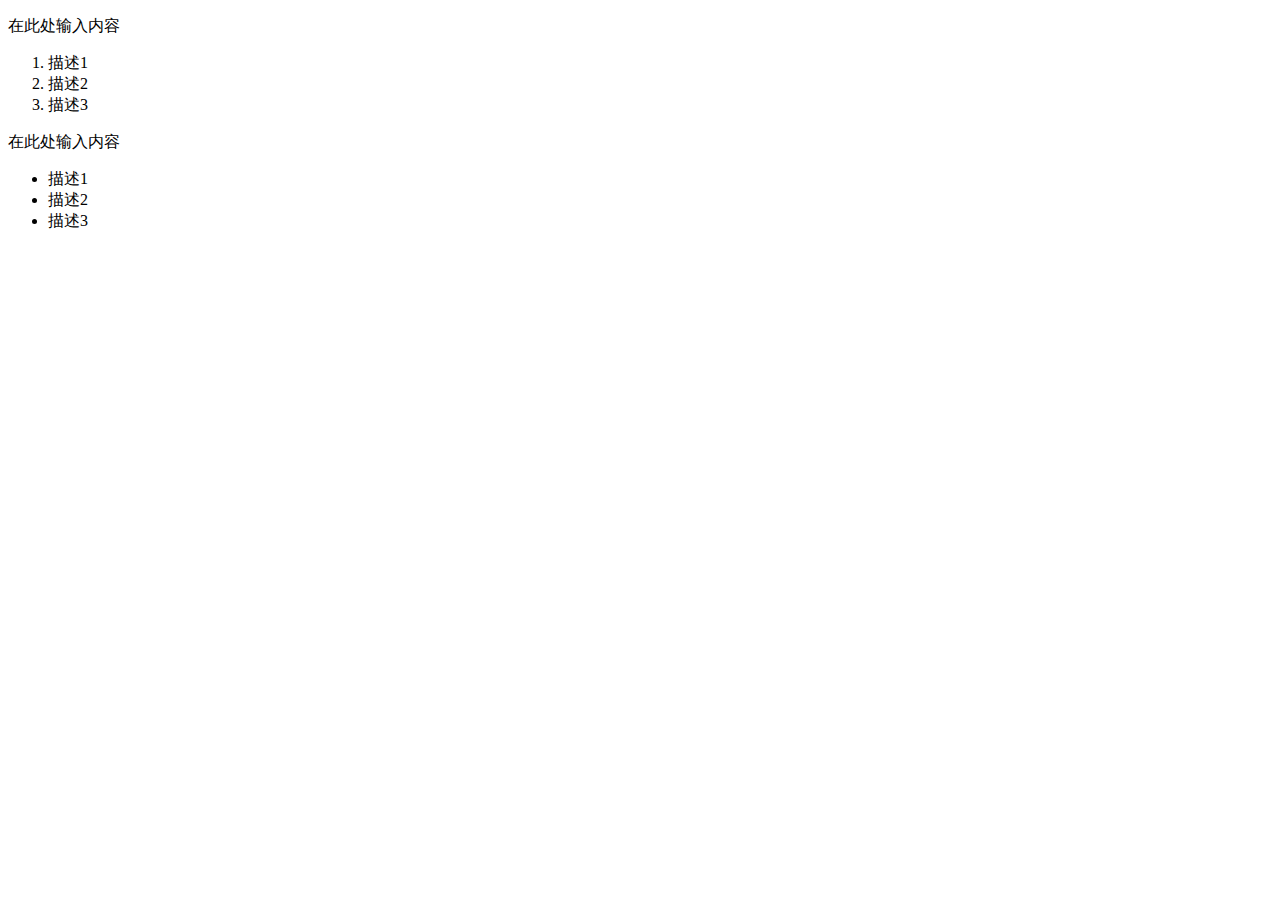
<file: static/kindeditor/plugins/template/html/3.html>
<!doctype html>
<html>
<head>
    <meta charset="utf-8"/>
</head>
<body>
<p>
    在此处输入内容
</p>
<ol>
    <li>
        描述1
    </li>
    <li>
        描述2
    </li>
    <li>
        描述3
    </li>
</ol>
<p>
    在此处输入内容
</p>
<ul>
    <li>
        描述1
    </li>
    <li>
        描述2
    </li>
    <li>
        描述3
    </li>
</ul>
</body>
</html>
</file>
